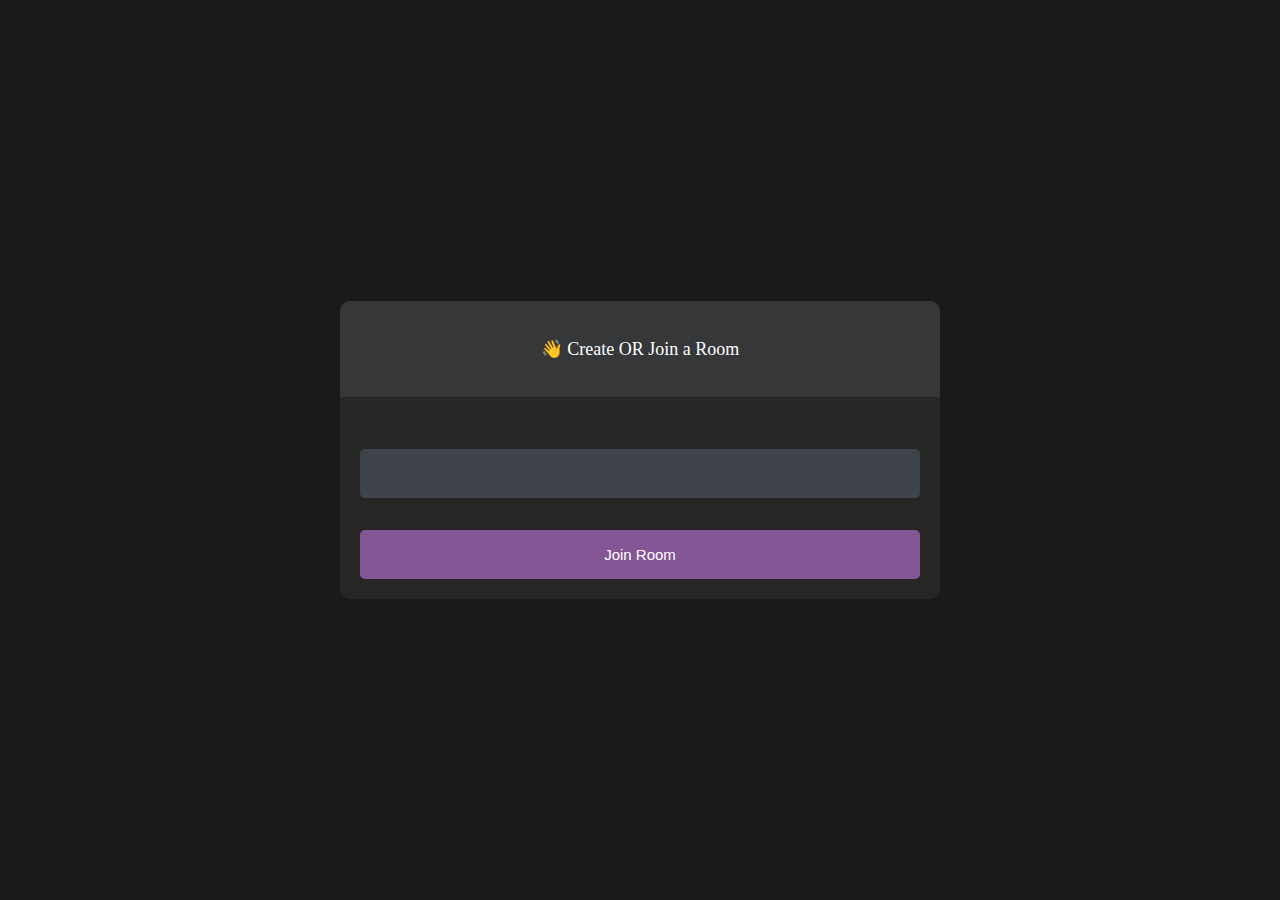
<file: real-ripo/index.html>
<!DOCTYPE html>
<html>
<head>
    <meta charset='utf-8'>
    <meta http-equiv='X-UA-Compatible' content='IE=edge'>
    <title>PeerChat</title>
    <meta name='viewport' content='width=device-width, initial-scale=1'>
    <link rel='stylesheet' type='text/css' media='screen' href='main.css'>
</head>
<body>

    <div id="videos">
        <video class="video-player" id="user-1" autoplay playsinline></video>
        <video class="video-player" id="user-2" autoplay playsinline></video>
    </div>

    <div id="controls">

        <div class="control-container" id="camera-btn">
            <img src="icons/camera.png" />
        </div>

        <div class="control-container" id="mic-btn">
            <img src="icons/mic.png" />
        </div>

        <a href="lobby.html">
            <div class="control-container" id="leave-btn">
                <img src="icons/phone.png" />
            </div>
        </a>

    </div>
    
</body>
<script src='agora-rtm-sdk-1.4.4.js'></script>
<script src='main.js'></script>
</html>
</file>
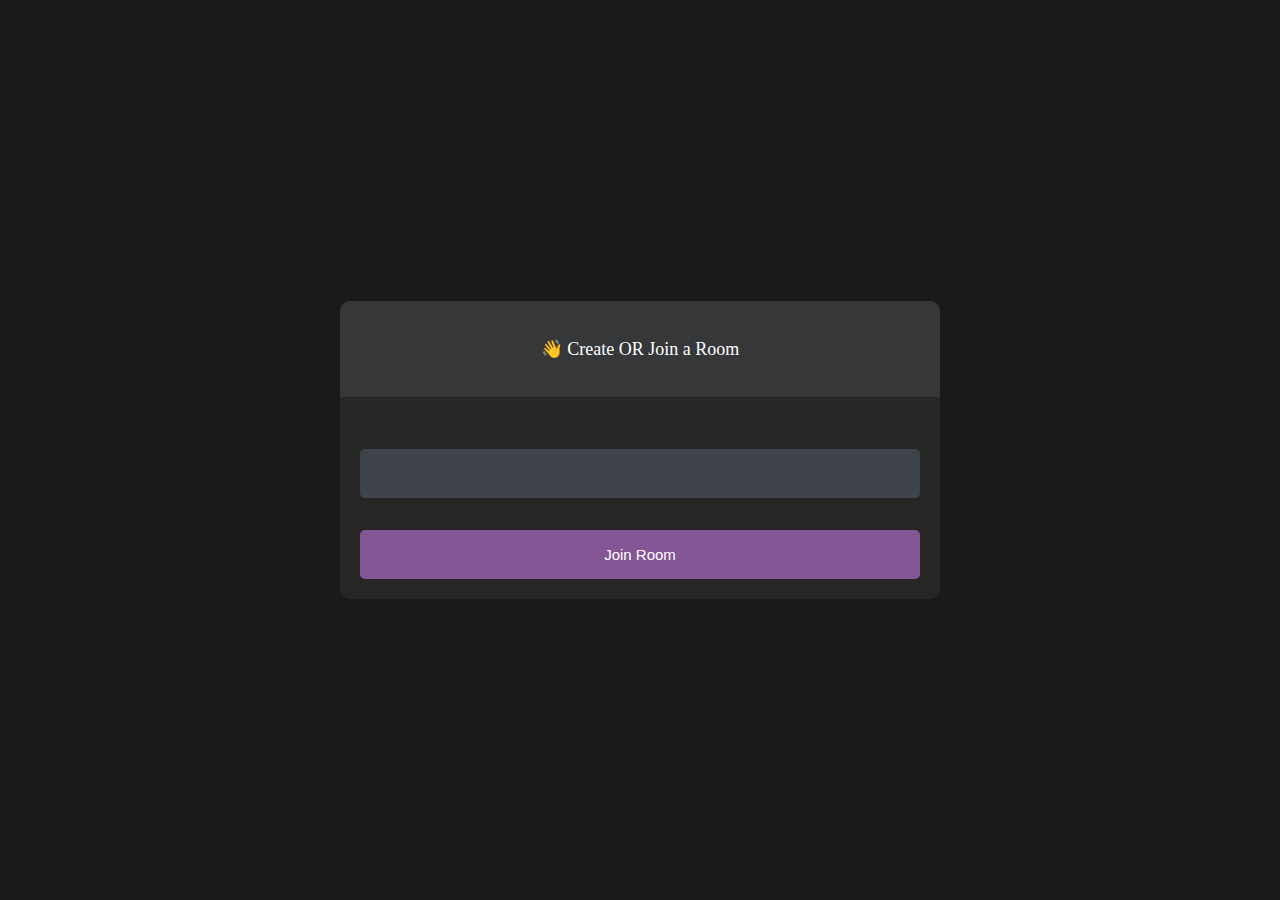
<file: real-ripo/lobby.html>
<!DOCTYPE html>
<html>
<head>
    <meta charset='utf-8'>
    <meta http-equiv='X-UA-Compatible' content='IE=edge'>
    <title>PeerChat</title>
    <meta name='viewport' content='width=device-width, initial-scale=1'>
    <link rel='stylesheet' type='text/css' media='screen' href='lobby.css'>
</head>
<body>
    
    <main id="lobby-container">
        <div id="form-container">
            <div id="form__container__header">
                <p>👋 Create OR Join a Room</p>
            </div>

            <div id="form__content__wrapper">
                <form id="join-form">
                    <input type="text" name="invite_link" required/>
                    <input type="submit" value="Join Room" />
                </form>
            </div>
        </div>
    </main>



</body>

<script>
    let form = document.getElementById('join-form')

    form.addEventListener('submit', (e) => {
        e.preventDefault()
        let inviteCode = e.target.invite_link.value
        window.location = `index.html?room=${inviteCode}` 
    })
</script>

</html>
</file>
<file: real-ripo/main.css>
*{
    margin: 0;
    padding: 0;
    box-sizing: border-box;
}

#videos{
    display: grid;
    grid-template-columns: 1fr;
    height: 100vh;
    overflow:hidden;
}

.video-player{
    background-color: black;
    width: 100%;
    height: 100%;
    object-fit: cover;
}

#user-2{
    display: none;
}

.smallFrame{
    position: fixed;
    top: 20px;
    left: 20px;
    height: 170px;
    width: 300px;
    border-radius: 5px;
    border:2px solid #b366f9;
    -webkit-box-shadow: 3px 3px 15px -1px rgba(0,0,0,0.77);
    box-shadow: 3px 3px 15px -1px rgba(0,0,0,0.77);
    z-index: 999;
}


#controls{
    position: fixed;
    bottom: 20px;
    left: 50%;
    transform:translateX(-50%);
    display: flex;
    gap: 1em;
}


.control-container{
  background-color: rgb(179, 102, 249, .9);
  padding: 20px;
  border-radius: 50%;
  display: flex;
  justify-content: center;
  align-items: center;
  cursor: pointer;
}

.control-container img{
    height: 30px;
    width: 30px;
}

#leave-btn{
    background-color: rgb(255,80,80, 1);
}

@media screen and (max-width:600px) {
        .smallFrame{
            height: 80px;
            width: 120px;
        }

        .control-container img{
            height: 20px;
            width: 20px;
        }
}
</file>
<file: real-ripo/lobby.css>
body{
    background-color: #1a1a1a;
    color: #fff;
}

#form-container{
    width: 90%;
    max-width: 600px;
    border-radius: 10px;
    background-color: #262625;
    position: fixed;
    top: 50%;
    left: 50%;
    transform: translate(-50%, -50%);
}


#form__container__header {
    border-radius: 10px 10px 0 0;
    padding: 30px;
    text-align: center;
    background-color: #363739;
    margin: 0;
    font-size: 18px;
    font-size: 300;
    line-height: 0;
  }

  #form__content__wrapper{
    padding: 20px;
}

input {
    box-sizing: border-box;
    color: #fff;
    width: 100%;
    margin: 0;
    border: none;
    border-radius: 5px;
    padding: 16px 20px;
    font-size: 15px;
    background-color: #3f434a;
    margin-top: 32px;
  }
 
 
  input[type='submit'] {
    background-color: #845695;
 
  }
</file>
